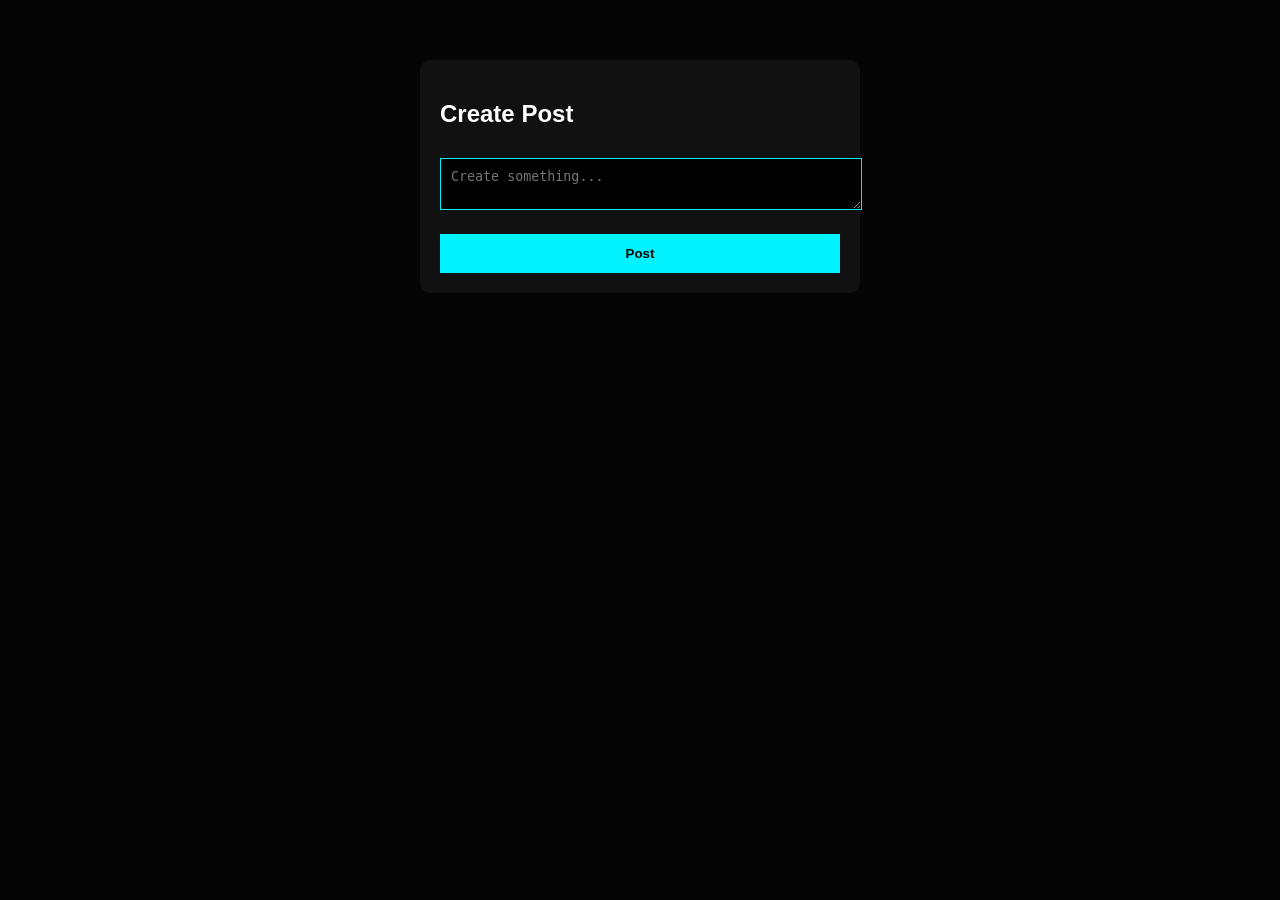
<file: create.html>
<!DOCTYPE html>
<html>
<head>
  <meta name="viewport" content="width=device-width, initial-scale=1">
  <title>Create</title>
  <link rel="stylesheet" href="style.css">
</head>
<body>

<div class="box">
  <h2>Create Post</h2>
  <textarea id="content" placeholder="Create something..."></textarea>
  <button onclick="createPost()">Post</button>
</div>

<script src="script.js"></script>
</body>
</html>
</file>
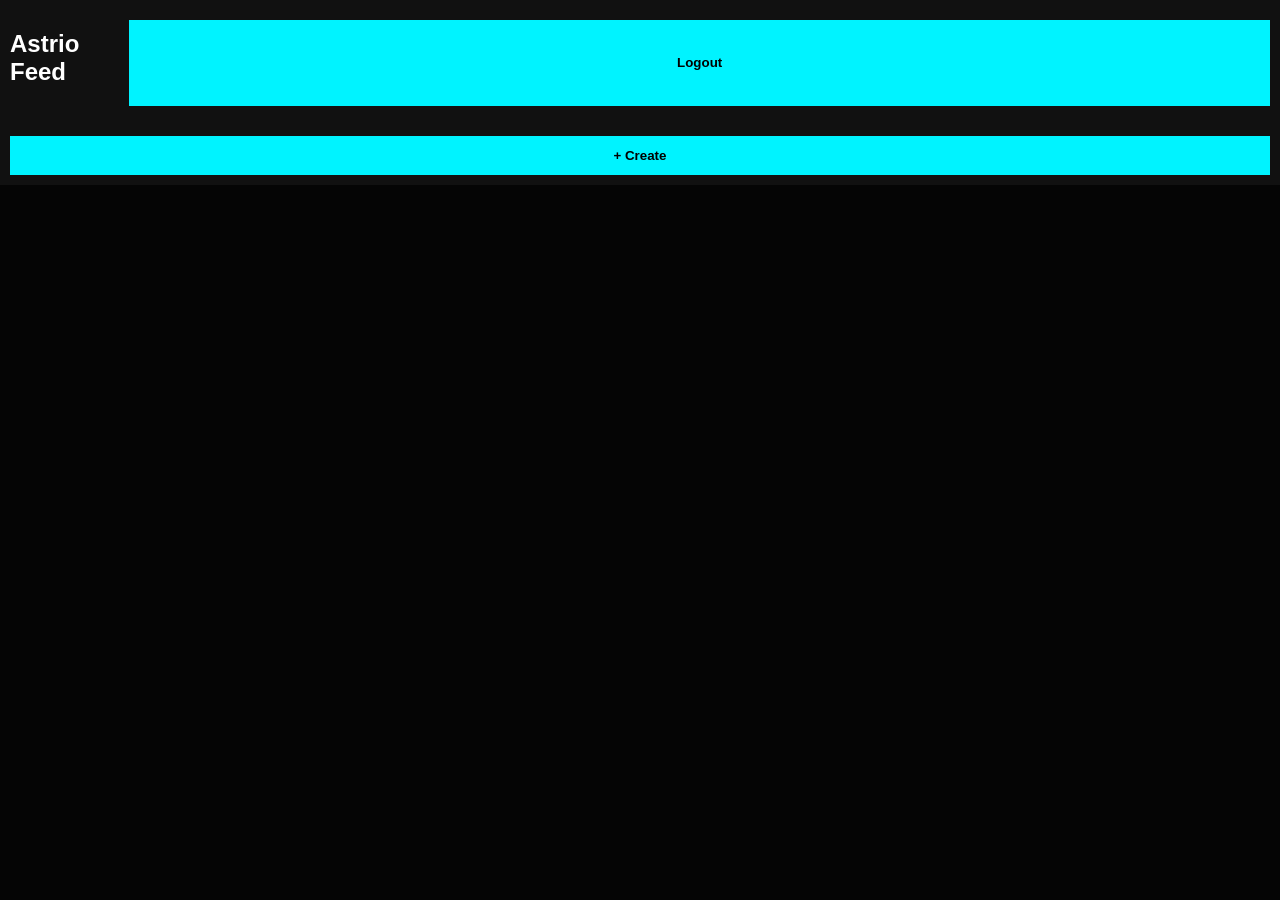
<file: home.html>
<!DOCTYPE html>
<html>
<head>
  <meta name="viewport" content="width=device-width, initial-scale=1">
  <title>Feed</title>
  <link rel="stylesheet" href="style.css">
</head>
<body onload="loadPosts()">

<header>
  <h2>Astrio Feed</h2>
  <button onclick="logout()">Logout</button>
</header>

<main id="feed"></main>

<footer>
  <button onclick="location.href='create.html'">+ Create</button>
</footer>

<script src="script.js"></script>
</body>
</html>
</file>
<file: style.css>
body {
  margin: 0;
  font-family: Arial;
  background: #050505;
  color: white;
}

.box {
  max-width: 400px;
  margin: 60px auto;
  padding: 20px;
  background: #111;
  border-radius: 10px;
}

input, textarea {
  width: 100%;
  padding: 10px;
  margin: 10px 0;
  background: #000;
  color: white;
  border: 1px solid #00f3ff;
}

button {
  width: 100%;
  padding: 12px;
  background: #00f3ff;
  border: none;
  margin-top: 10px;
  font-weight: bold;
}

header, footer {
  padding: 10px;
  background: #111;
  display: flex;
  justify-content: space-between;
}

.post {
  background: #111;
  padding: 10px;
  margin: 10px;
  border-radius: 8px;
  }
</file>
